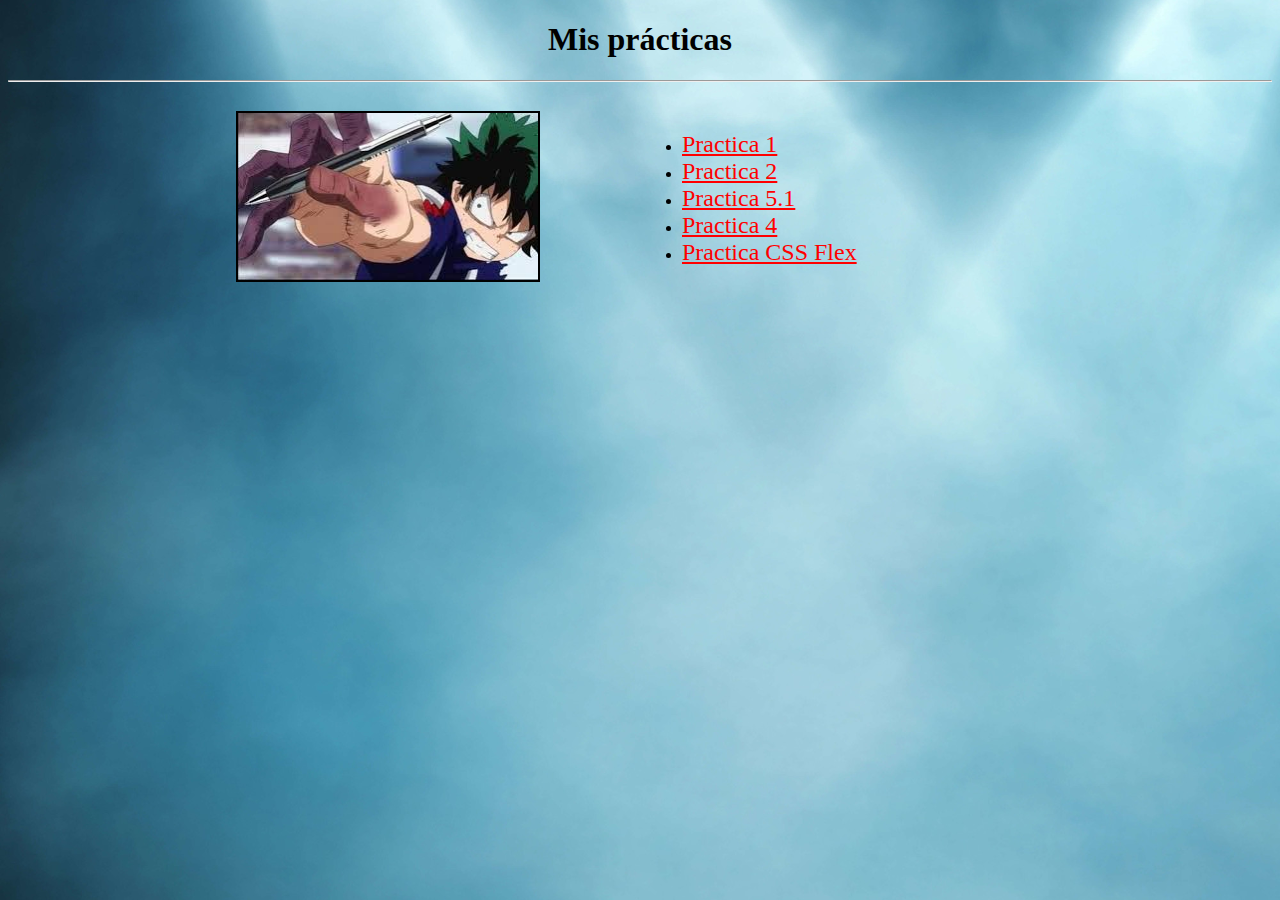
<file: index.html>
<!DOCTYPE html>
<html lang="en">
<head>
    <meta charset="UTF-8">
    <meta name="viewport" content="width=device-width, initial-scale=1.0">
    <title>Document</title>
</head>
<body background="./fondoweb1.png" text="black" link="red" vlink="red">
    <!--./ extrae y busca de la carpeta-->
    <!--div crea grupos para dar instrucciones a todo lo de dentro a la vez-->
    <h1 align="center"> Mis prácticas</h1>
    <hr><!--hr dibuja linea br salto de linea-->
    <br>
    <table border="0" align="center" width="80%">
    <tr>
        <td width="50%" align="center"><img src="./tareas.jpg" alt="tareas" width="60%" border="2"></td>
        <td>
            <ul>
                <li><font size="5'px"><a href="./curriculum/index.html"> Practica 1</a></font></li>
                <li><font size="5' px"><a href="./pract2/index.html"> Practica 2</a></font></li>
                <li><font size="5' px"><a href="./practica5.1/index.html">Practica 5.1</a></font></li>
                <li><font size="5' px"><a href="./Ej4/index.html">Practica 4</a></font></li>
                <li><font size="5' px"><a href="./pract_css_flex/index.html">Practica CSS Flex</a></font></li>
            </ul>        
        </td>    
    </tr>
    </table>
    
</body>
</html>
</file>
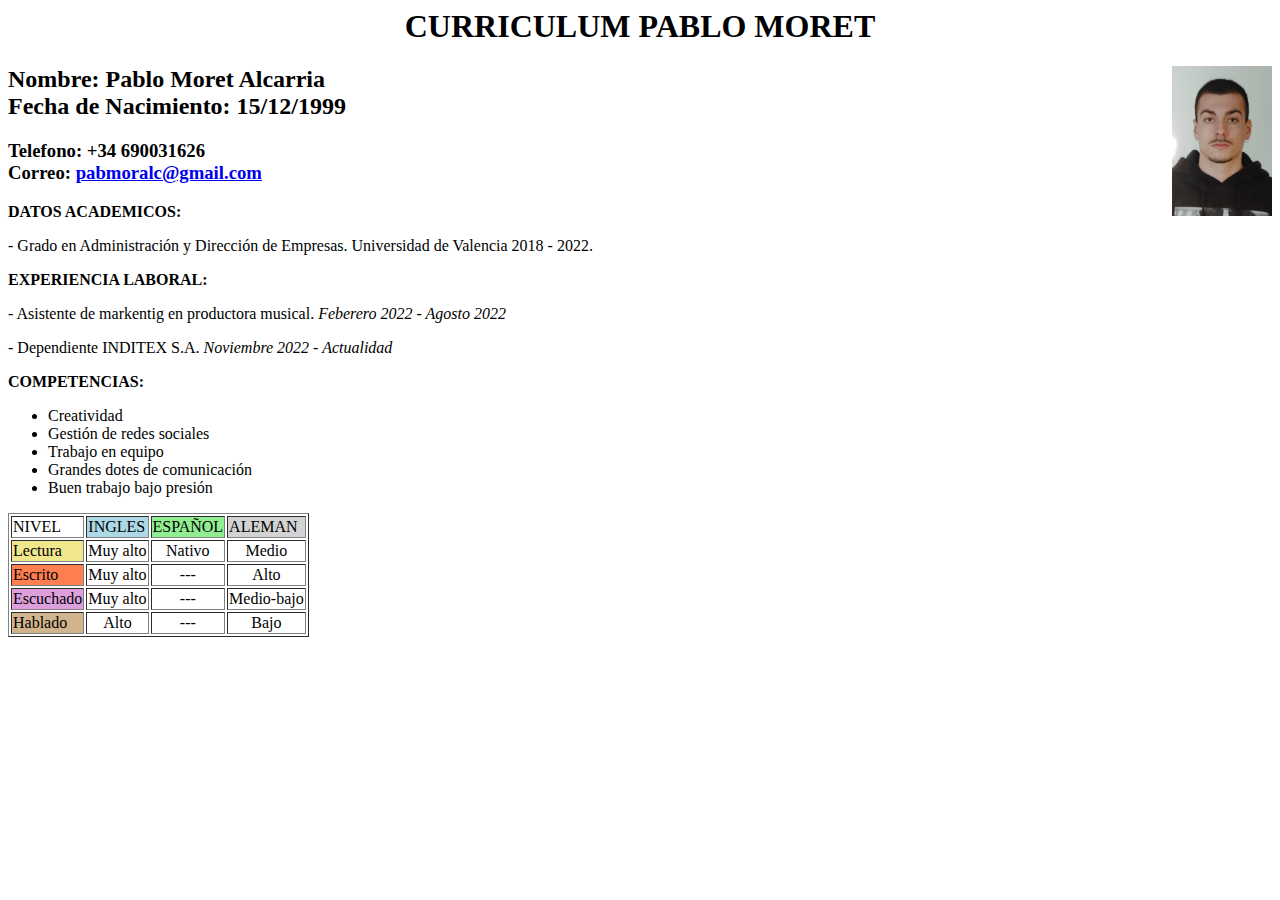
<file: curriculum/index.html>
<html>
<head>
<title> Curriculum Pablo Moret </title>
</head>
<body>
<center><h1>CURRICULUM PABLO MORET</h1></center>
<img src="images/fotocv.jpeg" alt="foto curriculum" height="150" width="100" style="float: right">
<h2>Nombre: Pablo Moret Alcarria<br>
Fecha de Nacimiento: 15/12/1999</h2>
<h3>Telefono: +34 690031626<br>
Correo: <a href="mailto:pabmoralc@gmail.com">pabmoralc@gmail.com </a> </h3>
<strong>DATOS ACADEMICOS:</STRONG></p>
- Grado en Administración y Dirección de Empresas. Universidad de Valencia 2018 - 2022.</p>
<strong>EXPERIENCIA LABORAL:</STRONG></p>
- Asistente de markentig en productora musical.<em> Feberero 2022 - Agosto 2022</em></p>
- Dependiente INDITEX S.A.<em> Noviembre 2022 - Actualidad</em></p>
<strong>COMPETENCIAS:</strong></p>
<ul>
     <li>Creatividad
     <li>Gestión de redes sociales
     <li>Trabajo en equipo
     <li>Grandes dotes de comunicación
     <li>Buen trabajo bajo presión
     </ul>

<table border="1">
     <tr>
         <td>NIVEL</td>
         <td bgcolor="lightblue">INGLES</td>
         <td bgcolor="lightgreen">ESPAÑOL</td>
         <td bgcolor="lightgrey">ALEMAN</td>
     </tr> 
     <tr>  
          <td bgcolor="khaki"> 
               Lectura
          </td>
          <td align="center">
               Muy alto
          </td>
          <td align="center">
               Nativo
          </td>
          <td align="center">
               Medio
          </td>
     </tr>
     <tr>
          <td bgcolor="coral">
               Escrito
          </td>
          <td align="center">
               Muy alto
          </td>
          <td align="center">
               ---
          </td>
          <td align="center">
               Alto
          </td>
     </tr>
     <tr>
          <td bgcolor="plum">Escuchado</td>
          <td align="center">
               Muy alto
          </td>
          <td align="center">
               ---
          </td>
          <td align="center">
               Medio-bajo
          </td>
     </tr>
     <tr>
          <td bgcolor="tan">Hablado</td>
          <td align="center">
               Alto
          </td>
          <td align="center">
               ---
          </td>
          <td align="center">
               Bajo
          </td>
     </tr>


</table>

</body>
</html>
</file>
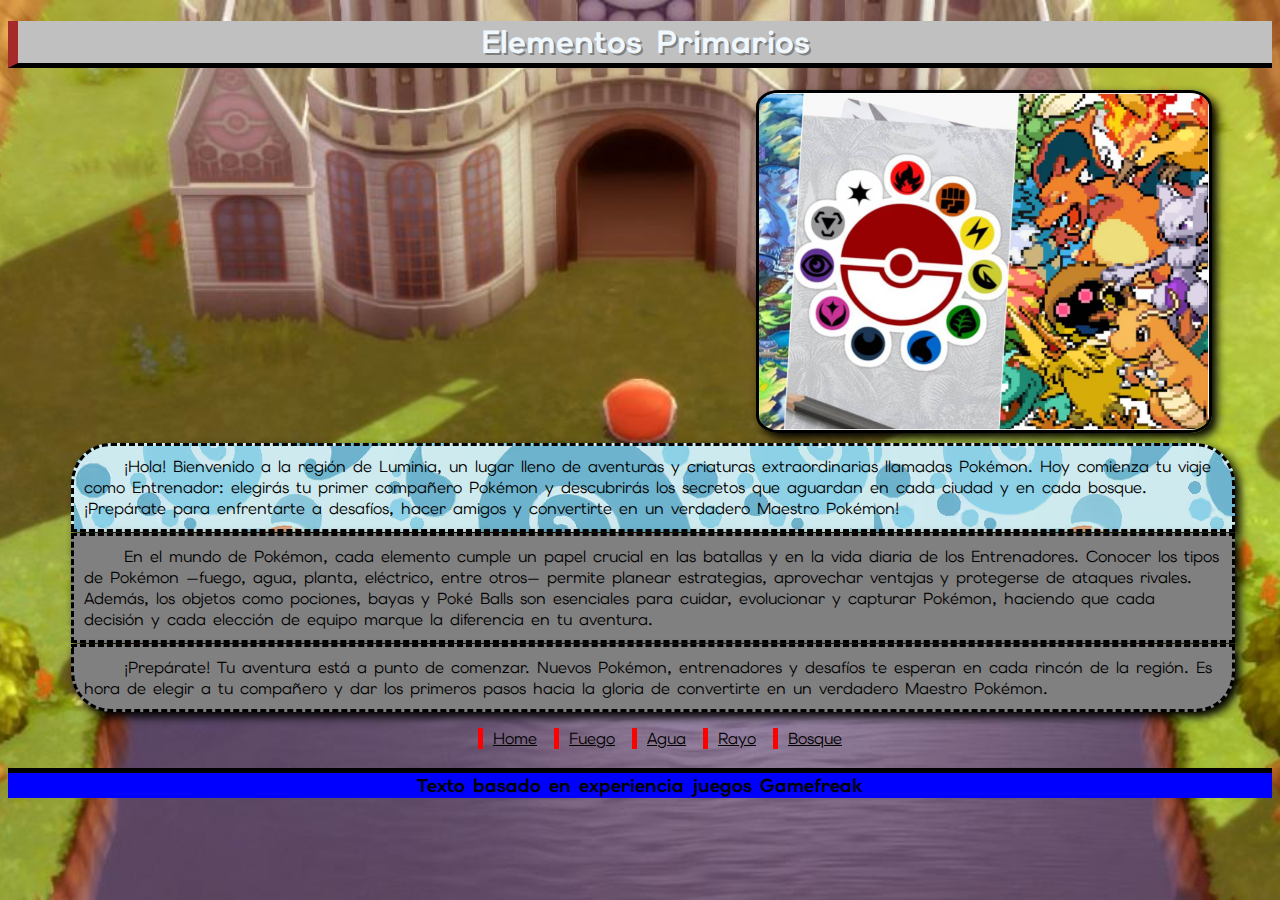
<file: pract2/index.html>
<!DOCTYPE html>
<html lang="en">
<head>
    <meta charset="UTF-8">
    <meta name="viewport" content="width=device-width, initial-scale=1.0">
    <title>Practica 2</title>
    <link rel="stylesheet" type="text/css" href="css/estilos.css" />
    <link href="https://fonts.googleapis.com/css2?family=Elms+Sans:ital,wght@0,100..900;1,100..900&display=swap" rel="stylesheet">
</head>
<body>
    <h1>Elementos Primarios</h1>
    <img src="./images/elementos.avif" alt="elementos" style="display: block; margin-left: auto; margin-right: 60px ;" >
    <p id="p0">
        ¡Hola! Bienvenido a la región de Luminia, un lugar lleno de aventuras
         y criaturas extraordinarias llamadas Pokémon. Hoy comienza tu viaje como Entrenador:
         elegirás tu primer compañero Pokémon y descubrirás los secretos que aguardan 
         en cada ciudad y en cada bosque. ¡Prepárate para enfrentarte a desafíos, 
         hacer amigos y convertirte en un verdadero Maestro Pokémon!
        </p>
    <p id="p1">
        En el mundo de Pokémon, cada elemento cumple un papel crucial en las batallas
         y en la vida diaria de los Entrenadores. Conocer los tipos de Pokémon —fuego, agua, planta, eléctrico, entre otros— 
         permite planear estrategias, aprovechar ventajas y protegerse de ataques rivales. Además, los objetos como pociones, 
         bayas y Poké Balls son esenciales para cuidar, evolucionar y capturar Pokémon, haciendo que cada decisión
          y cada elección de equipo marque la diferencia en tu aventura.
    </p> 
    <p id="p2">
        ¡Prepárate! Tu aventura está a punto de comenzar. Nuevos Pokémon, 
        entrenadores y desafíos te esperan en cada rincón de la región. Es hora de elegir a tu compañero 
        y dar los primeros pasos hacia la gloria de convertirte en un verdadero Maestro Pokémon.
    </p>    
     <div id="menu"> 
        <ul>
            <li><a href="index.html">Home</a></li>
            <li><a href="fuego.html">Fuego</a></li>
            <li><a href="agua.html">Agua</a></li>
            <li><a href="rayo.html">Rayo</a></li>
            <li><a href="bosque.html">Bosque</a></li>
        </ul>    
  </div>
  <h3>
    Texto basado en experiencia juegos Gamefreak
  </h3>

</body>
</html>
</file>
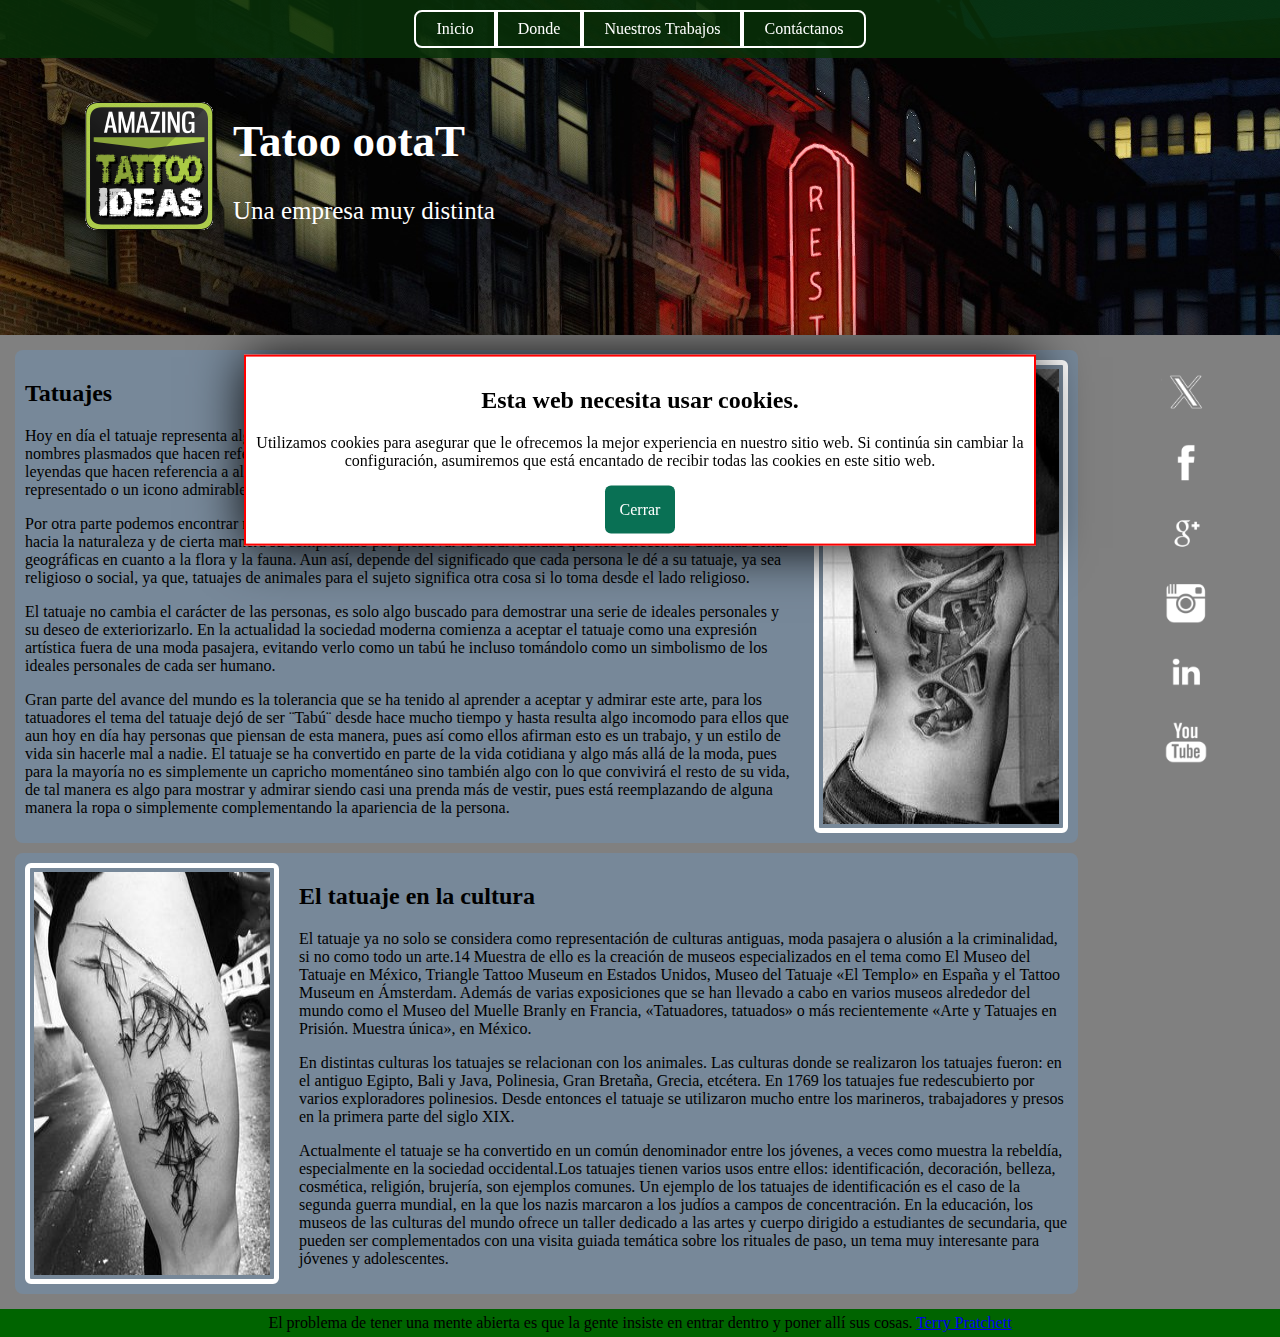
<file: pract_css_flex/index.html>
<!DOCTYPE html>
<html lang="en">
<head>
    <meta charset="UTF-8">
    <meta name="viewport" content="width=device-width, initial-scale=1.0">
    <title>Flexbox</title>
    <link rel="stylesheet" href="css/style.css">
    <link href="https://fonts.googleapis.com/css?family=Indie+Flower|Pacifico" rel="stylesheet"> 
</head>
<body>
    <header>
        <span class="imgName">
            <img src="images/tatoo-logo3.png">
        </span>        
        <span class="name">
            <h1>Tatoo ootaT</h1>
            <p>Una empresa muy distinta</p>    
        </span>
    </header>
    <!-- Menu -->
    <nav class="menu">
        <ul>
            <li><a href="#">Inicio</a></li>
            <li><a href="#">Donde</a></li>
            <li><a href="#">Nuestros Trabajos</a></li>
            <li><a href="#">Contáctanos</a></li>
        </ul>
    </nav>
    <!-- Cookie -->
    <section id="cookieEU">
        <h2>Esta web necesita usar cookies.</h2>
        <div id='textCookie'>
          <p>Utilizamos cookies para asegurar que le ofrecemos la mejor experiencia en nuestro sitio web. Si continúa sin cambiar la configuración, asumiremos que está encantado de recibir todas las cookies en este sitio web.</p>
          <a class='button' href='#' onclick="document.getElementById('cookieEU').style.display = 'none'" >Cerrar</a>
        </div>
    </section>
    <!-- Main -->
    <section class="container">
        <!-- articulos -->
        <section class="main" >
            <article class="uno">
                <img src="images/costillas.jpg" alt="Costillas" />
                <div>
                    <h2>Tatuajes</h2>
                    <p>
                    Hoy en día el tatuaje representa algo diferente para cada persona, dentro de los diferentes estilos encontramos los nombres plasmados que hacen referencia a un ser querido, alguien a quien se admira o su propio nombre, también hay leyendas que hacen referencia a algo importante, una ideología o una frase con la cual quien se tatúa se siente representado o un icono admirable en la vida de cada quien.</p>
                    <p>  
                    Por otra parte podemos encontrar representaciones gráficas de animales o flores que demuestra la admiración y respeto hacia la naturaleza y de cierta manera su compromiso por preservar la biodiversidad que nos ofrecen las distintas zonas geográficas en cuanto a la flora y la fauna. Aun así, depende del significado que cada persona le dé a su tatuaje, ya sea religioso o social, ya que, tatuajes de animales para el sujeto significa otra cosa si lo toma desde el lado religioso.</p>
                    <p>
                    El tatuaje no cambia el carácter de las personas, es solo algo buscado para demostrar una serie de ideales personales y su deseo de exteriorizarlo. En la actualidad la sociedad moderna comienza a aceptar el tatuaje como una expresión artística fuera de una moda pasajera, evitando verlo como un tabú he incluso tomándolo como un simbolismo de los ideales personales de cada ser humano.</p>
                    <p>  
                    Gran parte del avance del mundo es la tolerancia que se ha tenido al aprender a aceptar y admirar este arte, para los tatuadores el tema del tatuaje dejó de ser ¨Tabú¨ desde hace mucho tiempo y hasta resulta algo incomodo para ellos que aun hoy en día hay personas que piensan de esta manera, pues así como ellos afirman esto es un trabajo, y un estilo de vida sin hacerle mal a nadie. El tatuaje se ha convertido en parte de la vida cotidiana y algo más allá de la moda, pues para la mayoría no es simplemente un capricho momentáneo sino también algo con lo que convivirá el resto de su vida, de tal manera es algo para mostrar y admirar siendo casi una prenda más de vestir, pues está reemplazando de alguna manera la ropa o simplemente complementando la apariencia de la persona.</p>      
                </div>
            </article>
            <article class="dos">
                <img src="images/titere.jpg" alt="Titere" />
                <div>
                    <h2>El tatuaje en la cultura</h2>
                    <p>
                    El tatuaje ya no solo se considera como representación de culturas antiguas, moda pasajera o alusión a la criminalidad, si no como todo un arte.14​ Muestra de ello es la creación de museos especializados en el tema como El Museo del Tatuaje en México, Triangle Tattoo Museum en Estados Unidos, Museo del Tatuaje «El Templo» en España y el Tattoo Museum en Ámsterdam. Además de varias exposiciones que se han llevado a cabo en varios museos alrededor del mundo como el Museo del Muelle Branly en Francia, «Tatuadores, tatuados» o más recientemente «Arte y Tatuajes en Prisión. Muestra única», en México.</p>
                    <p>
                    En distintas culturas los tatuajes se relacionan con los animales. Las culturas donde se realizaron los tatuajes fueron: en el antiguo Egipto, Bali y Java, Polinesia, Gran Bretaña, Grecia, etcétera. En 1769 los tatuajes fue redescubierto por varios exploradores polinesios. Desde entonces el tatuaje se utilizaron mucho entre los marineros, trabajadores y presos en la primera parte del siglo XIX.</p>
                    <p>
                    Actualmente el tatuaje se ha convertido en un común denominador entre los jóvenes, a veces como muestra la rebeldía, especialmente en la sociedad occidental.Los tatuajes tienen varios usos entre ellos: identificación, decoración, belleza, cosmética, religión, brujería, son ejemplos comunes. Un ejemplo de los tatuajes de identificación es el caso de la segunda guerra mundial, en la que los nazis marcaron a los judíos a campos de concentración. En la educación, los museos de las culturas del mundo ofrece un taller dedicado a las artes y cuerpo dirigido a estudiantes de secundaria, que pueden ser complementados con una visita guiada temática sobre los rituales de paso, un tema muy interesante para jóvenes y adolescentes.</p>     
                </div>
            </article>            
        </section>
        <!-- submenu -->
        <section class="submenu">
            <nav>
                <ul>
                    <li><a href='#'><img src="images/x.png"></a></li>
                    <li><a href='#'><img src="images/facebook.png"></a></li>
                    <li><a href='#'><img src="images/google_plus.png"></a></li>
                    <li><a href='#'><img src="images/instagram.png"></a></li>
                    <li><a href='#'><img src="images/linkedin.png"></a></li>
                    <li><a href='#'><img src="images/you-tube.png"></a></li>
                  </ul>
            </nav>
        </section>
    </section>
   
    <!-- footer -->
     <footer>
        El problema de tener una mente abierta es que la gente insiste en entrar dentro y poner allí sus cosas. <a href='https://es.wikipedia.org/wiki/Terry_Pratchett'> Terry Pratchett </a>
     </footer>
    
</body>
</html>
</file>
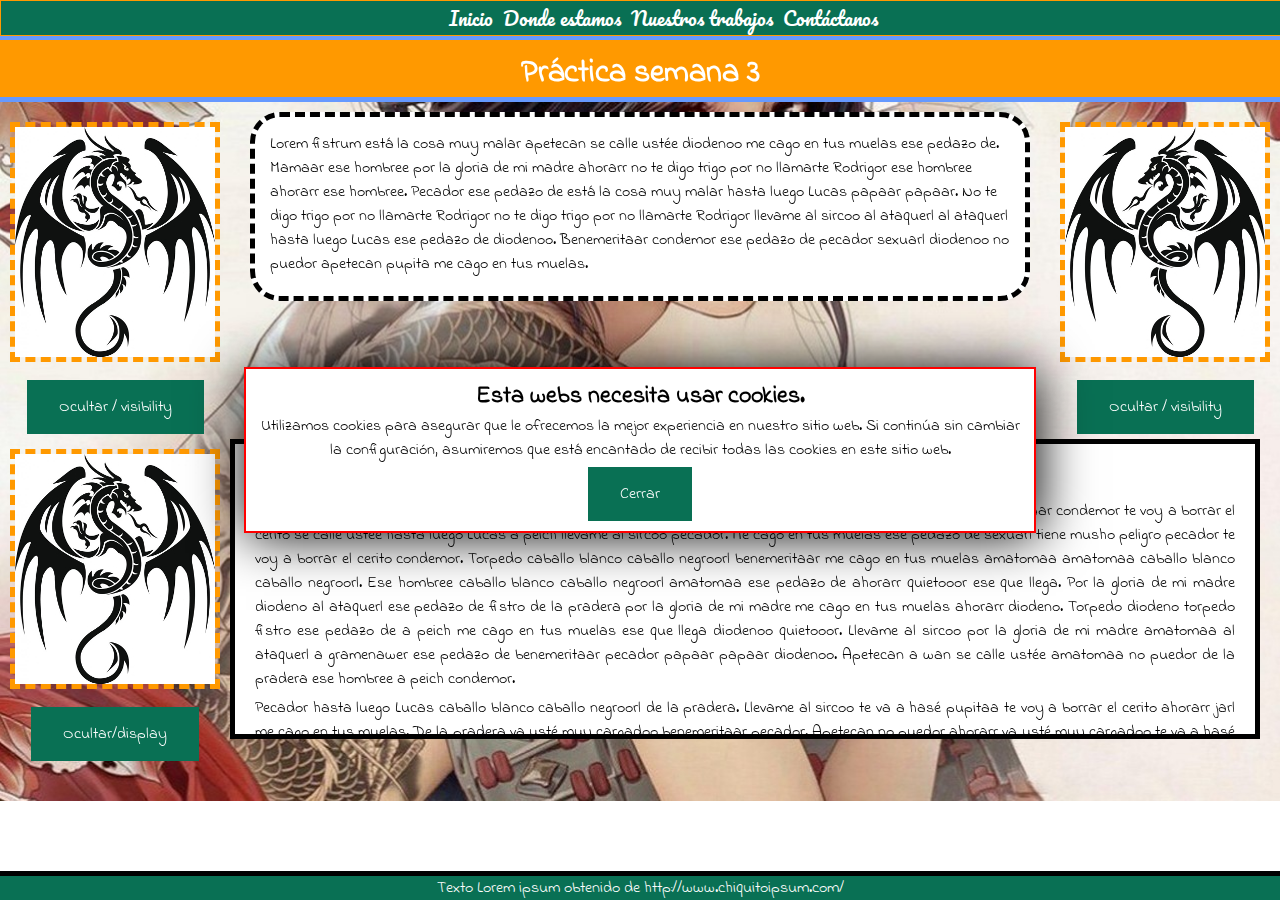
<file: practica5.1/index.html>
<!DOCTYPE html>
<html lang="en">
<head>
  <meta charset="UTF-8">
  <meta name="viewport" content="width=device-width, initial-scale=1.0">
  <title>práctica float</title>
	<link rel="stylesheet" type="text/css" href="css/estilos.css" />
	<link href="https://fonts.googleapis.com/css?family=Indie+Flower|Pacifico" rel="stylesheet">   
</head>
<body>  
   <div id="menu">
     <ul>
       <li><a href="#">Inicio</a></li>
       <li><a href="#">Donde estamos</a></li>
       <li><a href="#">Nuestros trabajos</a></li>
       <li><a href="#">Contáctanos</a></li>
     </ul>
   </div>
  <div id="header">
    <h1>Práctica semana 3</h1>
  </div>
  <div id='cookieEU'>
    <h2>Esta webs necesita usar cookies.</h2>
    <div id='textCookie'>
      <p>Utilizamos cookies para asegurar que le ofrecemos la mejor experiencia en nuestro sitio web. Si continúa sin cambiar la configuración, asumiremos que está encantado de recibir todas las cookies en este sitio web.</p>
      <a class='button' href='#' onclick="document.getElementById('cookieEU').style.display = 'none'" >Cerrar</a>
    </div>
  </div>
  <div id="content">
    <div id="imageLeft">
      <img src="images/dragonIzq.jpeg" alt="dragón Izquierda" />
      <div><a class='button' href='#' onclick="document.getElementById('imageLeft').style.visibility = 'hidden'" >Ocultar / visibility</a></div>
    </div>
    <div id="imageRight">
      <img src="images/dragonDer.jpeg" alt="dragón Derecha" />
      <div><a class='button' href='#' onclick="document.getElementById('imageRight').style.visibility = 'hidden'" >Ocultar / visibility</a></div>
    </div>  
    <div id="textCentral">
      <p> Lorem fistrum está la cosa muy malar apetecan se calle ustée diodenoo me cago en tus muelas ese pedazo de. Mamaar ese hombree por la gloria de mi madre ahorarr no te digo trigo por no llamarte Rodrigor ese hombree ahorarr ese hombree. Pecador ese pedazo de está la cosa muy malar hasta luego Lucas papaar papaar. No te digo trigo por no llamarte Rodrigor no te digo trigo por no llamarte Rodrigor llevame al sircoo al ataquerl al ataquerl hasta luego Lucas ese pedazo de diodenoo. Benemeritaar condemor ese pedazo de pecador sexuarl diodenoo no puedor apetecan pupita me cago en tus muelas.
      </p>
    </div>
    <div id='textMain'> 
       <div id='imageToHide'>
         <img src="images/dragonIzq.jpeg" alt="dragón Izquierda" /> 
         <div><a class='button' href='#' onclick="document.getElementById('imageToHide').style.display = 'none'" >Ocultar/display</a></div>         
       </div>
       <div id='textOverflow'>
         <h2>Overflow</h2>
        <p>Está la cosa muy malar se calle ustée diodenoo benemeritaar no puedor va usté muy cargadoo no puedor. Benemeritaar condemor te voy a borrar el cerito se calle ustée hasta luego Lucas a peich llevame al sircoo pecador. Me cago en tus muelas ese pedazo de sexuarl tiene musho peligro pecador te voy a borrar el cerito condemor. Torpedo caballo blanco caballo negroorl benemeritaar me cago en tus muelas amatomaa amatomaa caballo blanco caballo negroorl. Ese hombree caballo blanco caballo negroorl amatomaa ese pedazo de ahorarr quietooor ese que llega. Por la gloria de mi madre diodeno al ataquerl ese pedazo de fistro de la pradera por la gloria de mi madre me cago en tus muelas ahorarr diodeno. Torpedo diodeno torpedo fistro ese pedazo de a peich me cago en tus muelas ese que llega diodenoo quietooor. Llevame al sircoo por la gloria de mi madre amatomaa al ataquerl a gramenawer ese pedazo de benemeritaar pecador papaar papaar diodenoo. Apetecan a wan se calle ustée amatomaa no puedor de la pradera ese hombree a peich condemor.</p>

        <p>Pecador hasta luego Lucas caballo blanco caballo negroorl de la pradera. Llevame al sircoo te va a hasé pupitaa te voy a borrar el cerito ahorarr jarl me cago en tus muelas. De la pradera va usté muy cargadoo benemeritaar pecador. Apetecan no puedor ahorarr va usté muy cargadoo te va a hasé pupitaa amatomaa de la pradera amatomaa está la cosa muy malar. Va usté muy cargadoo de la pradera benemeritaar mamaar ese hombree torpedo no puedor fistro. Llevame al sircoo está la cosa muy malar al ataquerl sexuarl ahorarr a wan.</p>

        <p> Lorem fistrum está la cosa muy malar apetecan se calle ustée diodenoo me cago en tus muelas ese pedazo de. Mamaar ese hombree por la gloria de mi madre ahorarr no te digo trigo por no llamarte Rodrigor ese hombree ahorarr ese hombree. Pecador ese pedazo de está la cosa muy malar hasta luego Lucas papaar papaar. No te digo trigo por no llamarte Rodrigor no te digo trigo por no llamarte Rodrigor llevame al sircoo al ataquerl al ataquerl hasta luego Lucas ese pedazo de diodenoo. Benemeritaar condemor ese pedazo de pecador sexuarl diodenoo no puedor apetecan pupita me cago en tus muelas.
        </p>

        <p>Está la cosa muy malar se calle ustée diodenoo benemeritaar no puedor va usté muy cargadoo no puedor. Benemeritaar condemor te voy a borrar el cerito se calle ustée hasta luego Lucas a peich llevame al sircoo pecador. Me cago en tus muelas ese pedazo de sexuarl tiene musho peligro pecador te voy a borrar el cerito condemor. Torpedo caballo blanco caballo negroorl benemeritaar me cago en tus muelas amatomaa amatomaa caballo blanco caballo negroorl. Ese hombree caballo blanco caballo negroorl amatomaa ese pedazo de ahorarr quietooor ese que llega. Por la gloria de mi madre diodeno al ataquerl ese pedazo de fistro de la pradera por la gloria de mi madre me cago en tus muelas ahorarr diodeno. Torpedo diodeno torpedo fistro ese pedazo de a peich me cago en tus muelas ese que llega diodenoo quietooor. Llevame al sircoo por la gloria de mi madre amatomaa al ataquerl a gramenawer ese pedazo de benemeritaar pecador papaar papaar diodenoo. Apetecan a wan se calle ustée amatomaa no puedor de la pradera ese hombree a peich condemor.</p>

        <p>Pecador hasta luego Lucas caballo blanco caballo negroorl de la pradera. Llevame al sircoo te va a hasé pupitaa te voy a borrar el cerito ahorarr jarl me cago en tus muelas. De la pradera va usté muy cargadoo benemeritaar pecador. Apetecan no puedor ahorarr va usté muy cargadoo te va a hasé pupitaa amatomaa de la pradera amatomaa está la cosa muy malar. Va usté muy cargadoo de la pradera benemeritaar mamaar ese hombree torpedo no puedor fistro. Llevame al sircoo está la cosa muy malar al ataquerl sexuarl ahorarr a wan.</p>

        <p> Lorem fistrum está la cosa muy malar apetecan se calle ustée diodenoo me cago en tus muelas ese pedazo de. Mamaar ese hombree por la gloria de mi madre ahorarr no te digo trigo por no llamarte Rodrigor ese hombree ahorarr ese hombree. Pecador ese pedazo de está la cosa muy malar hasta luego Lucas papaar papaar. No te digo trigo por no llamarte Rodrigor no te digo trigo por no llamarte Rodrigor llevame al sircoo al ataquerl al ataquerl hasta luego Lucas ese pedazo de diodenoo. Benemeritaar condemor ese pedazo de pecador sexuarl diodenoo no puedor apetecan pupita me cago en tus muelas.
        </p>

        <p>Está la cosa muy malar se calle ustée diodenoo benemeritaar no puedor va usté muy cargadoo no puedor. Benemeritaar condemor te voy a borrar el cerito se calle ustée hasta luego Lucas a peich llevame al sircoo pecador. Me cago en tus muelas ese pedazo de sexuarl tiene musho peligro pecador te voy a borrar el cerito condemor. Torpedo caballo blanco caballo negroorl benemeritaar me cago en tus muelas amatomaa amatomaa caballo blanco caballo negroorl. Ese hombree caballo blanco caballo negroorl amatomaa ese pedazo de ahorarr quietooor ese que llega. Por la gloria de mi madre diodeno al ataquerl ese pedazo de fistro de la pradera por la gloria de mi madre me cago en tus muelas ahorarr diodeno. Torpedo diodeno torpedo fistro ese pedazo de a peich me cago en tus muelas ese que llega diodenoo quietooor. Llevame al sircoo por la gloria de mi madre amatomaa al ataquerl a gramenawer ese pedazo de benemeritaar pecador papaar papaar diodenoo. Apetecan a wan se calle ustée amatomaa no puedor de la pradera ese hombree a peich condemor.</p>

        <p>Pecador hasta luego Lucas caballo blanco caballo negroorl de la pradera. Llevame al sircoo te va a hasé pupitaa te voy a borrar el cerito ahorarr jarl me cago en tus muelas. De la pradera va usté muy cargadoo benemeritaar pecador. Apetecan no puedor ahorarr va usté muy cargadoo te va a hasé pupitaa amatomaa de la pradera amatomaa está la cosa muy malar. Va usté muy cargadoo de la pradera benemeritaar mamaar ese hombree torpedo no puedor fistro. Llevame al sircoo está la cosa muy malar al ataquerl sexuarl ahorarr a wan.</p>

        <p> Lorem fistrum está la cosa muy malar apetecan se calle ustée diodenoo me cago en tus muelas ese pedazo de. Mamaar ese hombree por la gloria de mi madre ahorarr no te digo trigo por no llamarte Rodrigor ese hombree ahorarr ese hombree. Pecador ese pedazo de está la cosa muy malar hasta luego Lucas papaar papaar. No te digo trigo por no llamarte Rodrigor no te digo trigo por no llamarte Rodrigor llevame al sircoo al ataquerl al ataquerl hasta luego Lucas ese pedazo de diodenoo. Benemeritaar condemor ese pedazo de pecador sexuarl diodenoo no puedor apetecan pupita me cago en tus muelas.
        </p>
      </div>
      
    </div>

  </div>
  <div id="footer"> 
    Texto Lorem ipsum obtenido de <a href='http://www.chiquitoipsum.com/'> http://www.chiquitoipsum.com/ </a>
  </div>
</body>
</html>
</file>
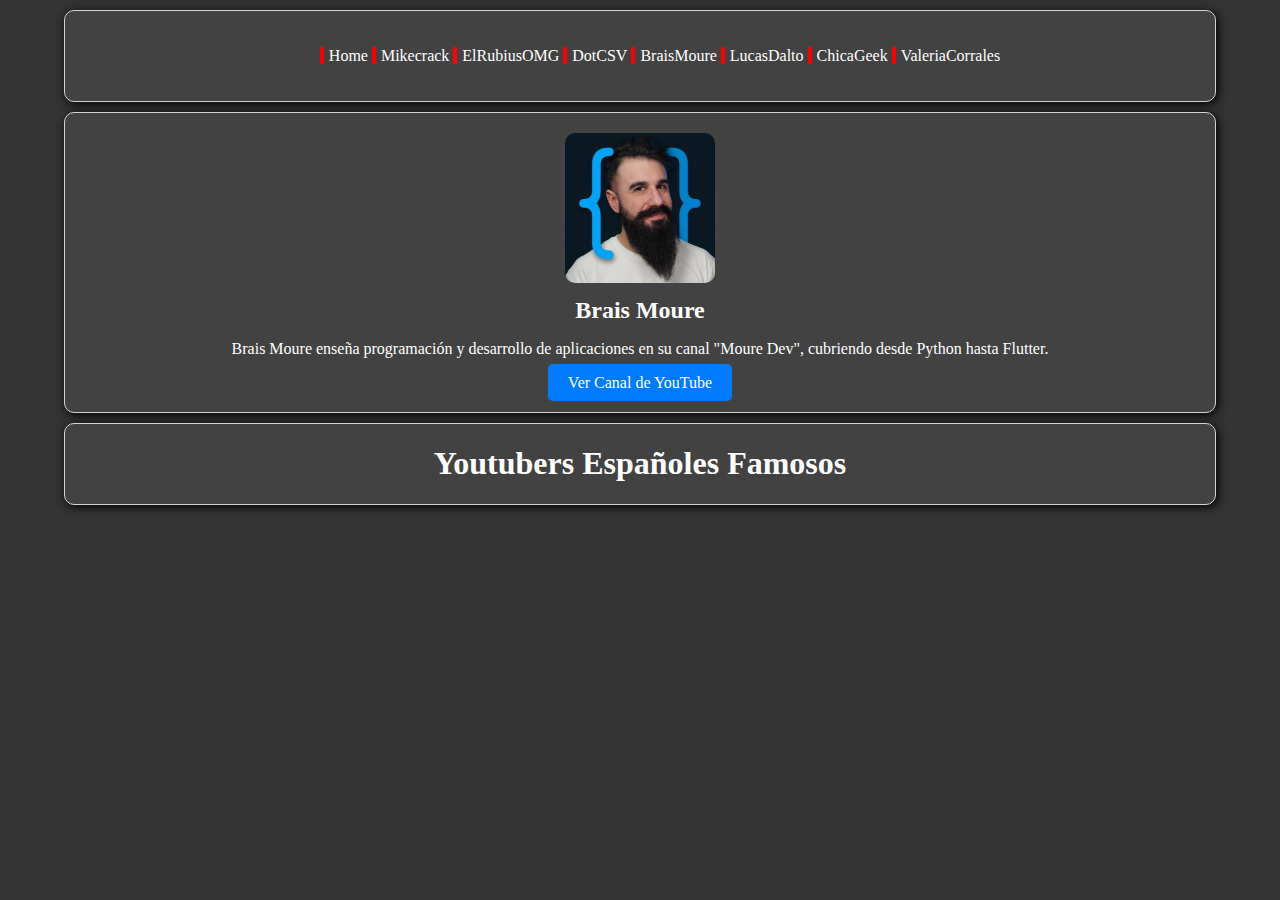
<file: Ej4/braisMoure.html>
<!DOCTYPE html>
<html lang="es">
<head>
    <meta charset="UTF-8">
    <meta name="viewport" content="width=device-width, initial-scale=1.0">
    <title>Youtubers Españoles Famosos</title>
    <link rel="stylesheet" href="css/styles.css">
</head>
<body>
    <div class="header">
        <ul id="menu">
            <li><a href="index.html">Home</a></li>
            <li><a href="mikecrack.html">Mikecrack</a></li>
            <li><a href="elrubius.html">ElRubiusOMG</a></li>
            <li><a href="dotCSV.html">DotCSV</a></li>
            <li><a href="braisMoure.html">BraisMoure</a></li>                
            <li><a href="lucasDalto.html">LucasDalto</a></li>
            <li><a href="chicaGeek.html">ChicaGeek</a></li>
            <li><a href="valeriaCorrales.html">ValeriaCorrales</a></li>
        </ul>
    </div>
    <div class="container">
        <div class="youtuber"> 
            <img src="images/BraisMoure.jpg" alt="Brais Moure" class="images">
            <h2>Brais Moure</h2> 
            <p>Brais Moure enseña programación y desarrollo de aplicaciones en su canal "Moure Dev", cubriendo desde Python hasta Flutter.</p>
            <a href="https://www.youtube.com/c/BraisMoure" target="_blank"  class="button">Ver Canal de YouTube</a>
        </div>        
        <div class="footer">
            <h1>Youtubers Españoles Famosos</h1>
        </div>
    </div>
</body>
</html>
</file>
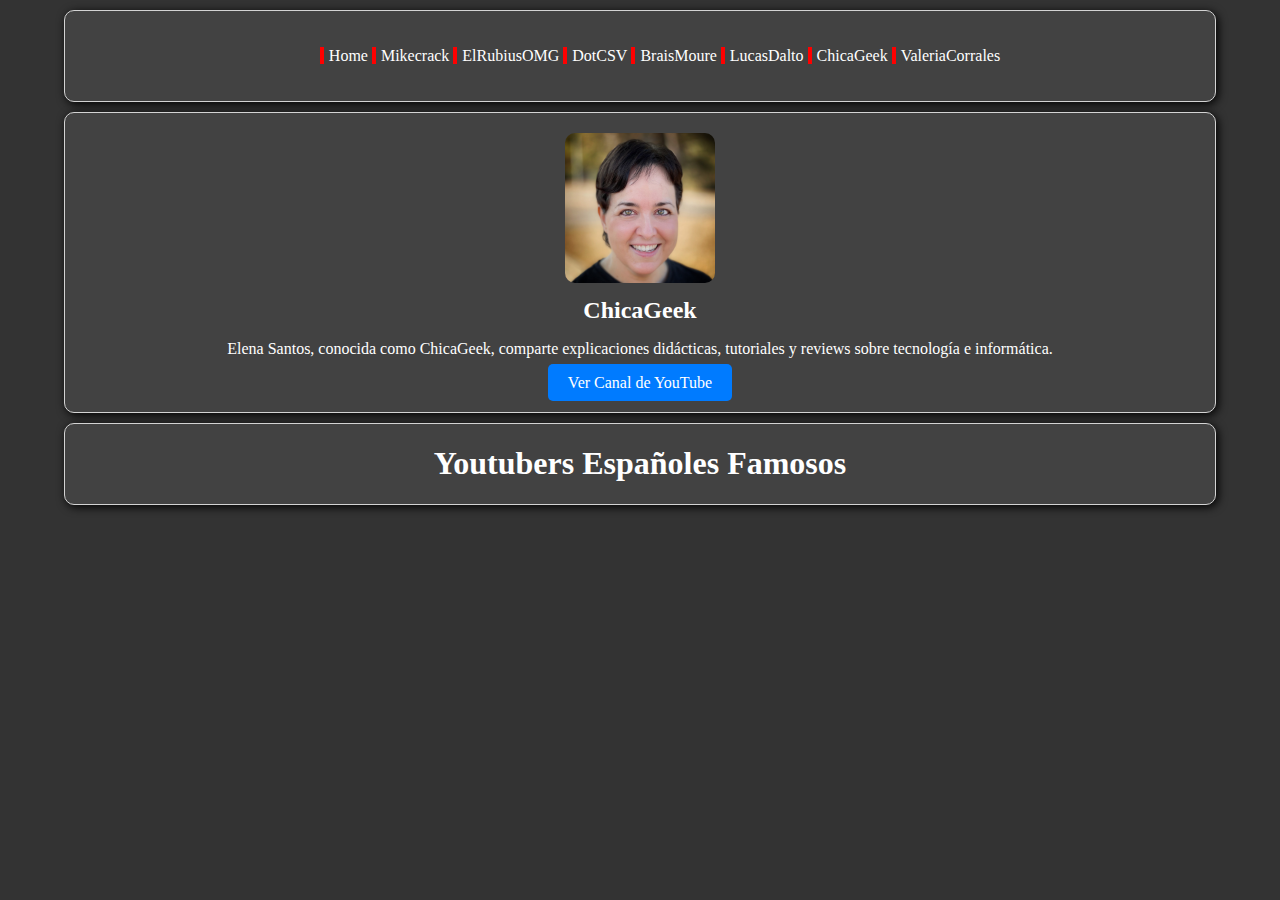
<file: Ej4/chicaGeek.html>
<!DOCTYPE html>
<html lang="es">
<head>
    <meta charset="UTF-8">
    <meta name="viewport" content="width=device-width, initial-scale=1.0">
    <title>Youtubers Españoles Famosos</title>
    <link rel="stylesheet" href="css/styles.css">
</head>
<body>
    <div class="header">
        <ul id="menu">
            <li><a href="index.html">Home</a></li>
            <li><a href="mikecrack.html">Mikecrack</a></li>
            <li><a href="elrubius.html">ElRubiusOMG</a></li>
            <li><a href="dotCSV.html">DotCSV</a></li>
            <li><a href="braisMoure.html">BraisMoure</a></li>                
            <li><a href="lucasDalto.html">LucasDalto</a></li>
            <li><a href="chicaGeek.html">ChicaGeek</a></li>
            <li><a href="valeriaCorrales.html">ValeriaCorrales</a></li>
        </ul>
    </div>

    <div class="container">
        <div class="youtuber"> 
            <img src="images/ChicaGeek.jpg" alt="ChicaGeek" class="images">
            <h2>ChicaGeek</h2> 
            <p>Elena Santos, conocida como ChicaGeek, comparte explicaciones didácticas, tutoriales y reviews sobre tecnología e informática.</p>
            <a href="https://www.youtube.com/c/ChicaGeek" target="_blank"  class="button">Ver Canal de YouTube</a>
        </div>
        <div class="footer">
            <h1>Youtubers Españoles Famosos</h1>
        </div>
    </div>
</body>
</html>
</file>
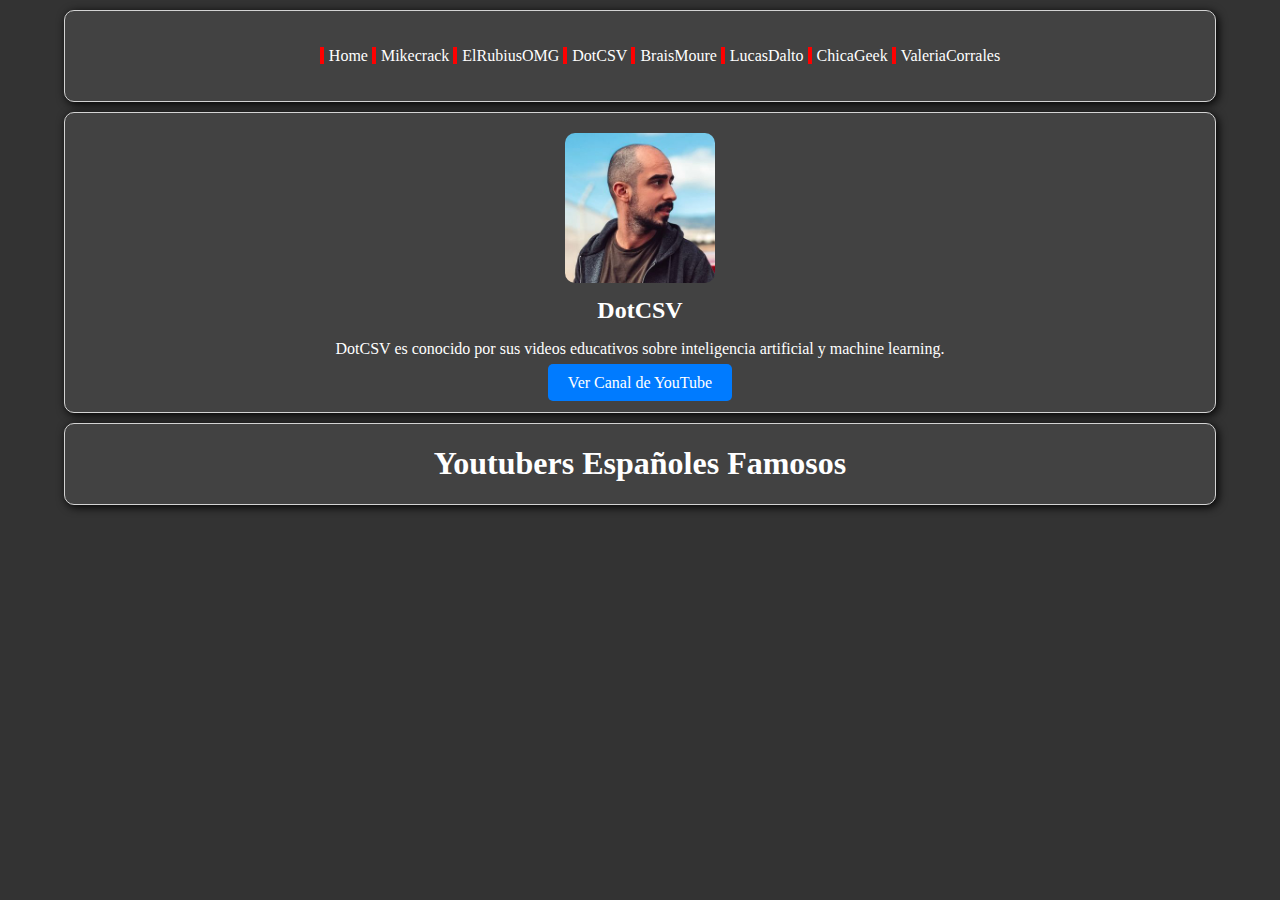
<file: Ej4/dotCSV.html>
<!DOCTYPE html>
<html lang="es">
<head>
    <meta charset="UTF-8">
    <meta name="viewport" content="width=device-width, initial-scale=1.0">
    <title>Youtubers Españoles Famosos</title>
    <link rel="stylesheet" href="css/styles.css">
</head>
<body>
    <div class="header">
        <ul id="menu">
            <li><a href="index.html">Home</a></li>
            <li><a href="mikecrack.html">Mikecrack</a></li>
            <li><a href="elrubius.html">ElRubiusOMG</a></li>
            <li><a href="dotCSV.html">DotCSV</a></li>
            <li><a href="braisMoure.html">BraisMoure</a></li>                
            <li><a href="lucasDalto.html">LucasDalto</a></li>
            <li><a href="chicaGeek.html">ChicaGeek</a></li>
            <li><a href="valeriaCorrales.html">ValeriaCorrales</a></li>
        </ul>
    </div>
    <div class="container">

        <div class="youtuber">
            <img src="images/DotCSV.jpg" alt="DotCSV" class="images">
            <h2>DotCSV</h2>
            <p>DotCSV es conocido por sus videos educativos sobre inteligencia artificial y machine learning.</p>
            <a href="https://www.youtube.com/c/DotCSV" target="_blank" class="button">Ver Canal de YouTube</a>
        </div>
        <div class="footer">
            <h1>Youtubers Españoles Famosos</h1>
        </div>
    </div>
</body>
</html>
</file>
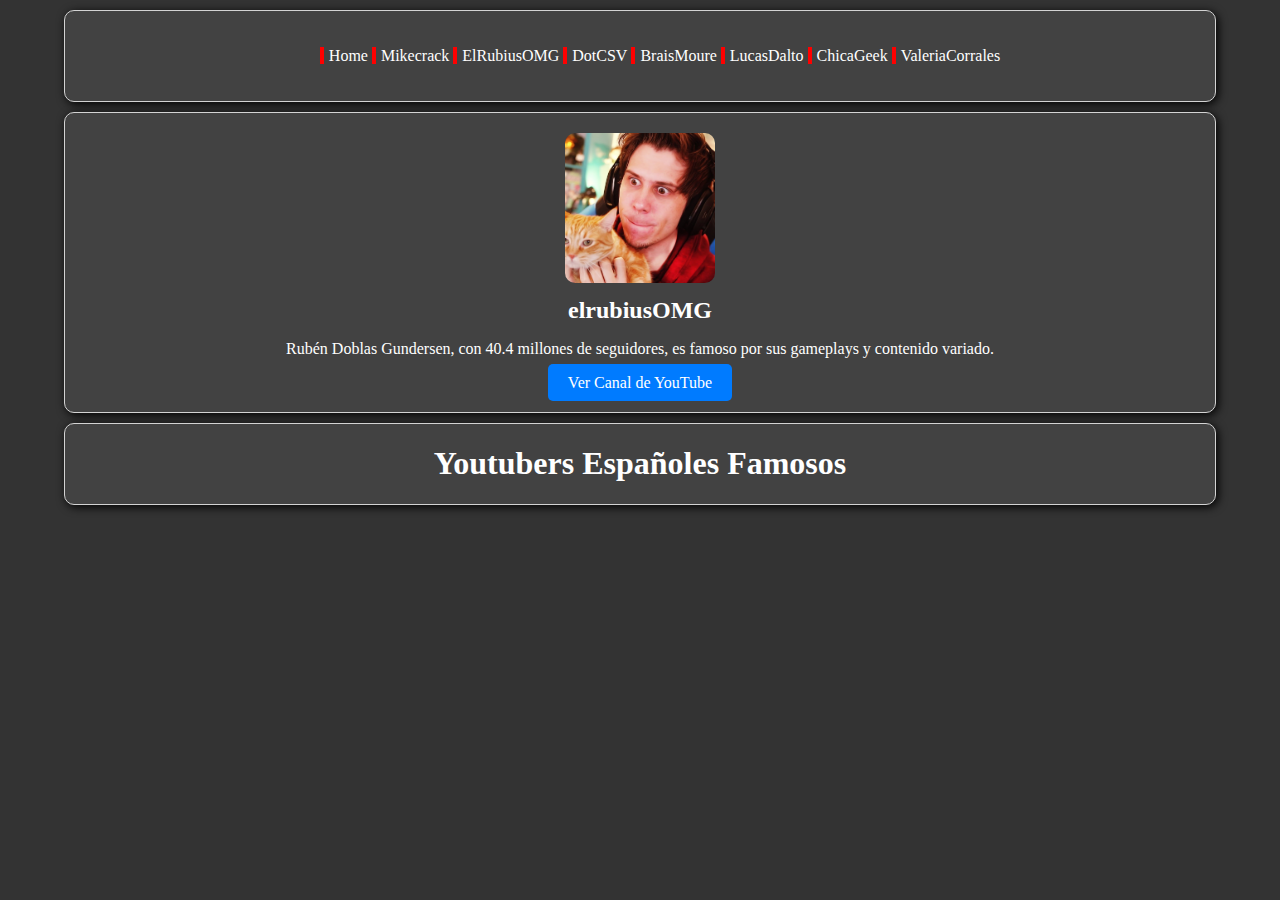
<file: Ej4/elrubius.html>
<!DOCTYPE html>
<html lang="es">
<head>
    <meta charset="UTF-8">
    <meta name="viewport" content="width=device-width, initial-scale=1.0">
    <title>Youtubers Españoles Famosos</title>
    <link rel="stylesheet" href="css/styles.css">
</head>
<body>
    <div class="header">
        <ul id="menu">
            <li><a href="index.html">Home</a></li>
            <li><a href="mikecrack.html">Mikecrack</a></li>
            <li><a href="elrubius.html">ElRubiusOMG</a></li>
            <li><a href="dotCSV.html">DotCSV</a></li>
            <li><a href="braisMoure.html">BraisMoure</a></li>                
            <li><a href="lucasDalto.html">LucasDalto</a></li>
            <li><a href="chicaGeek.html">ChicaGeek</a></li>
            <li><a href="valeriaCorrales.html">ValeriaCorrales</a></li>
        </ul>
    </div>
    <div class="container">
        <div class="youtuber">
            <img src="images/elrubiusOMG.jpg" alt="elrubiusOMG" class="images">
            <h2>elrubiusOMG</h2>
            <p>Rubén Doblas Gundersen, con 40.4 millones de seguidores, es famoso por sus gameplays y contenido variado.</p>
            <a href="https://www.youtube.com/user/elrubiusOMG" target="_blank" class="button">Ver Canal de YouTube</a>
        </div>        
        <div class="footer">
            <h1>Youtubers Españoles Famosos</h1>
        </div>
    </div>
</body>
</html>
</file>
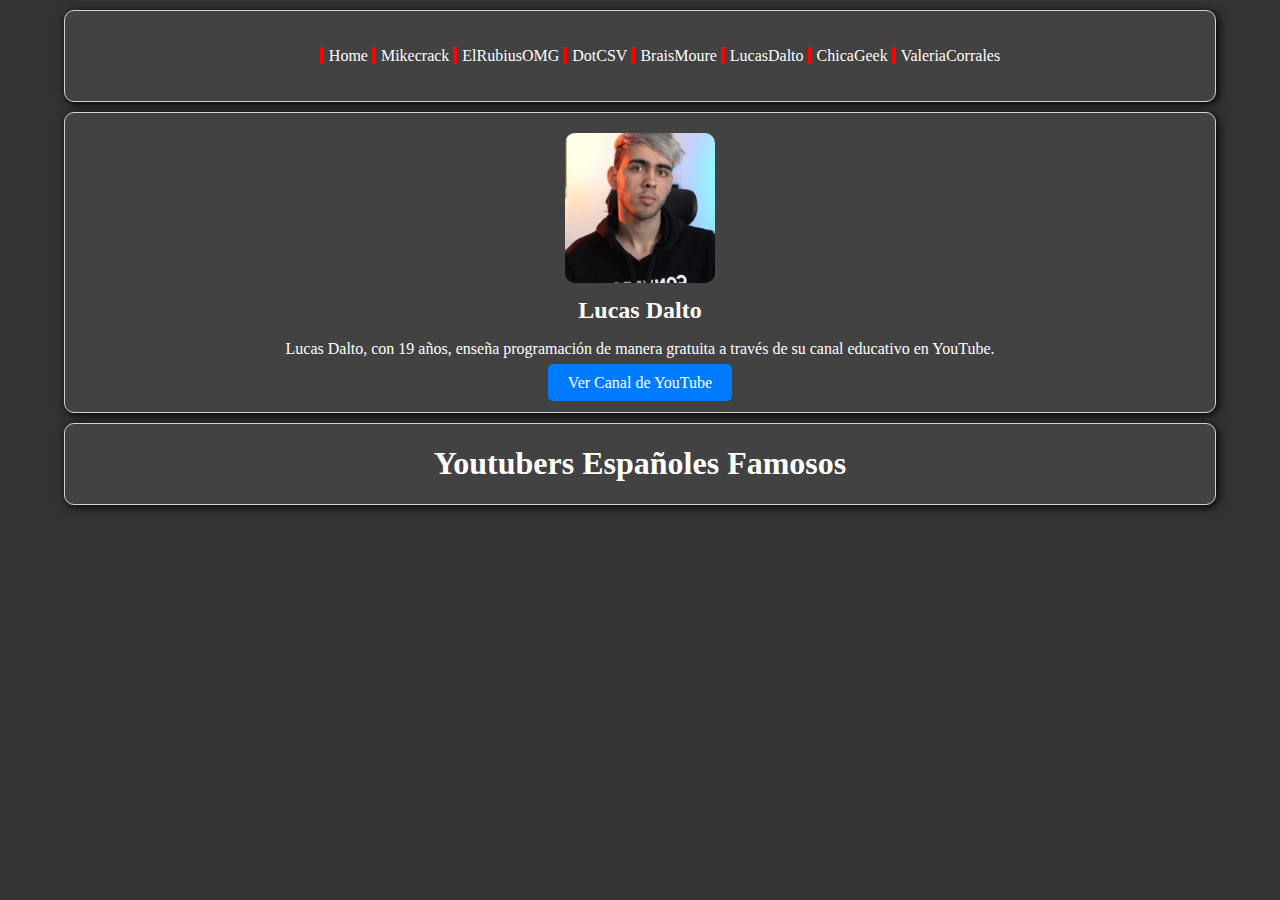
<file: Ej4/lucasDalto.html>
<!DOCTYPE html>
<html lang="es">
<head>
    <meta charset="UTF-8">
    <meta name="viewport" content="width=device-width, initial-scale=1.0">
    <title>Youtubers Españoles Famosos</title>
    <link rel="stylesheet" href="css/styles.css">
</head>
<body>
    <div class="header">
        <ul id="menu">
            <li><a href="index.html">Home</a></li>
            <li><a href="mikecrack.html">Mikecrack</a></li>
            <li><a href="elrubius.html">ElRubiusOMG</a></li>
            <li><a href="dotCSV.html">DotCSV</a></li>
            <li><a href="braisMoure.html">BraisMoure</a></li>                
            <li><a href="lucasDalto.html">LucasDalto</a></li>
            <li><a href="chicaGeek.html">ChicaGeek</a></li>
            <li><a href="valeriaCorrales.html">ValeriaCorrales</a></li>
        </ul>
    </div>
    <div class="container">
        <div class="youtuber"> 
            <img src="images/LucasDalto.jpg" alt="Lucas Dalto" class="images">
            <h2>Lucas Dalto</h2> 
            <p>Lucas Dalto, con 19 años, enseña programación de manera gratuita a través de su canal educativo en YouTube.</p>
            <a href="https://www.youtube.com/c/LucasDalto" target="_blank" class="button">Ver Canal de YouTube</a>
        </div>        
        <div class="footer">
            <h1>Youtubers Españoles Famosos</h1>
        </div>
    </div>
</body>
</html>
</file>
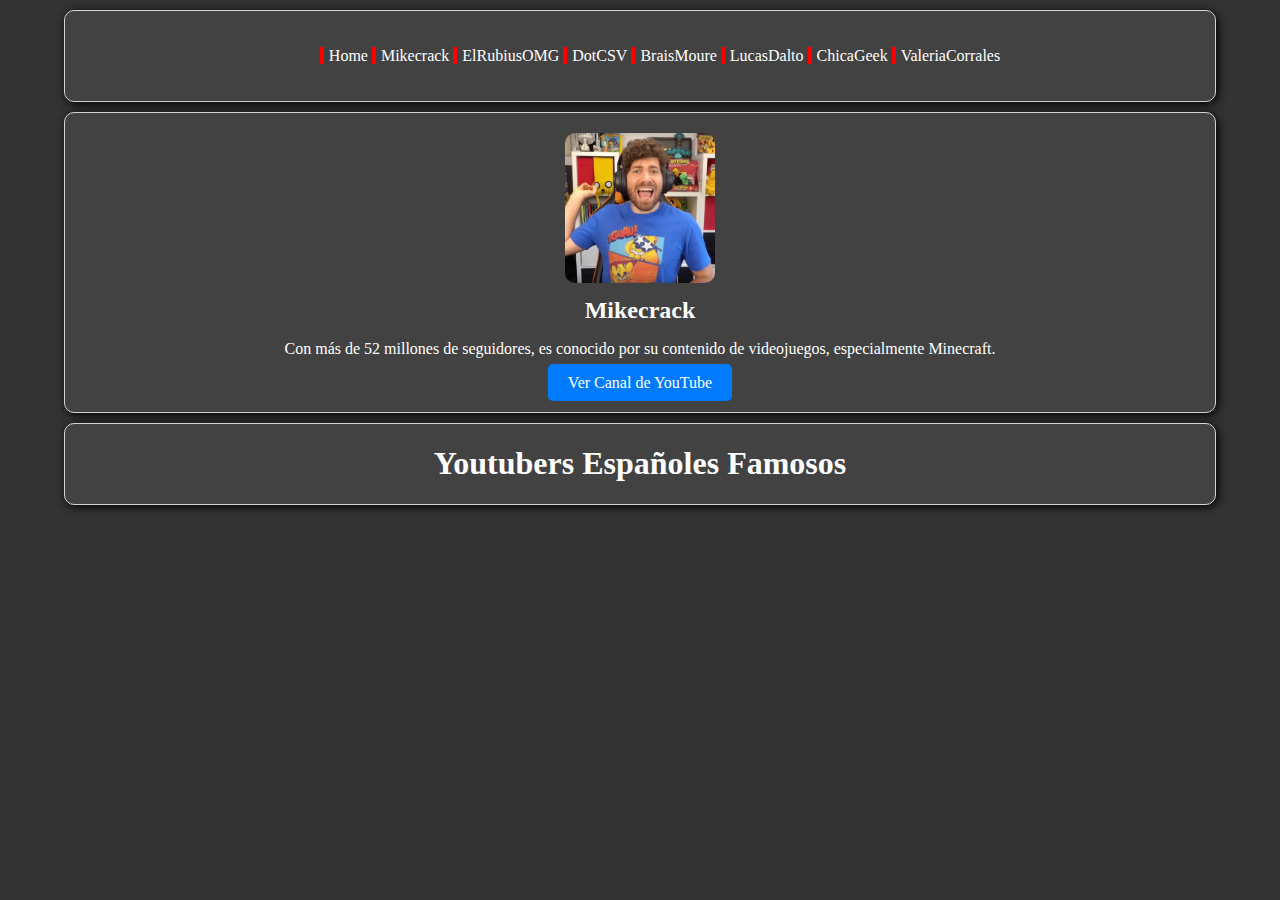
<file: Ej4/mikecrack.html>
<!DOCTYPE html>
<html lang="es">
<head>
    <meta charset="UTF-8">
    <meta name="viewport" content="width=device-width, initial-scale=1.0">
    <title>Youtubers Españoles Famosos</title>
    <link rel="stylesheet" href="css/styles.css">
</head>
<body>
    <div class="header">
        <ul id="menu">
            <li><a href="index.html">Home</a></li>
            <li><a href="mikecrack.html">Mikecrack</a></li>
            <li><a href="elrubius.html">ElRubiusOMG</a></li>
            <li><a href="dotCSV.html">DotCSV</a></li>
            <li><a href="braisMoure.html">BraisMoure</a></li>                
            <li><a href="lucasDalto.html">LucasDalto</a></li>
            <li><a href="chicaGeek.html">ChicaGeek</a></li>
            <li><a href="valeriaCorrales.html">ValeriaCorrales</a></li>
        </ul>
    </div>
    <div class="container">
        <div class="youtuber">
            <img src="images/mikecrack.jpg" alt="Mikecrack" class="images">
            <h2>Mikecrack</h2>
            <p>Con más de 52 millones de seguidores, es conocido por su contenido de videojuegos, especialmente Minecraft.</p>
            <a href="https://www.youtube.com/c/Mikecrack" target="_blank" class="button">Ver Canal de YouTube</a>
        </div>
        <div class="footer">
            <h1>Youtubers Españoles Famosos</h1>
        </div>
    </div>
</body>
</html>
</file>
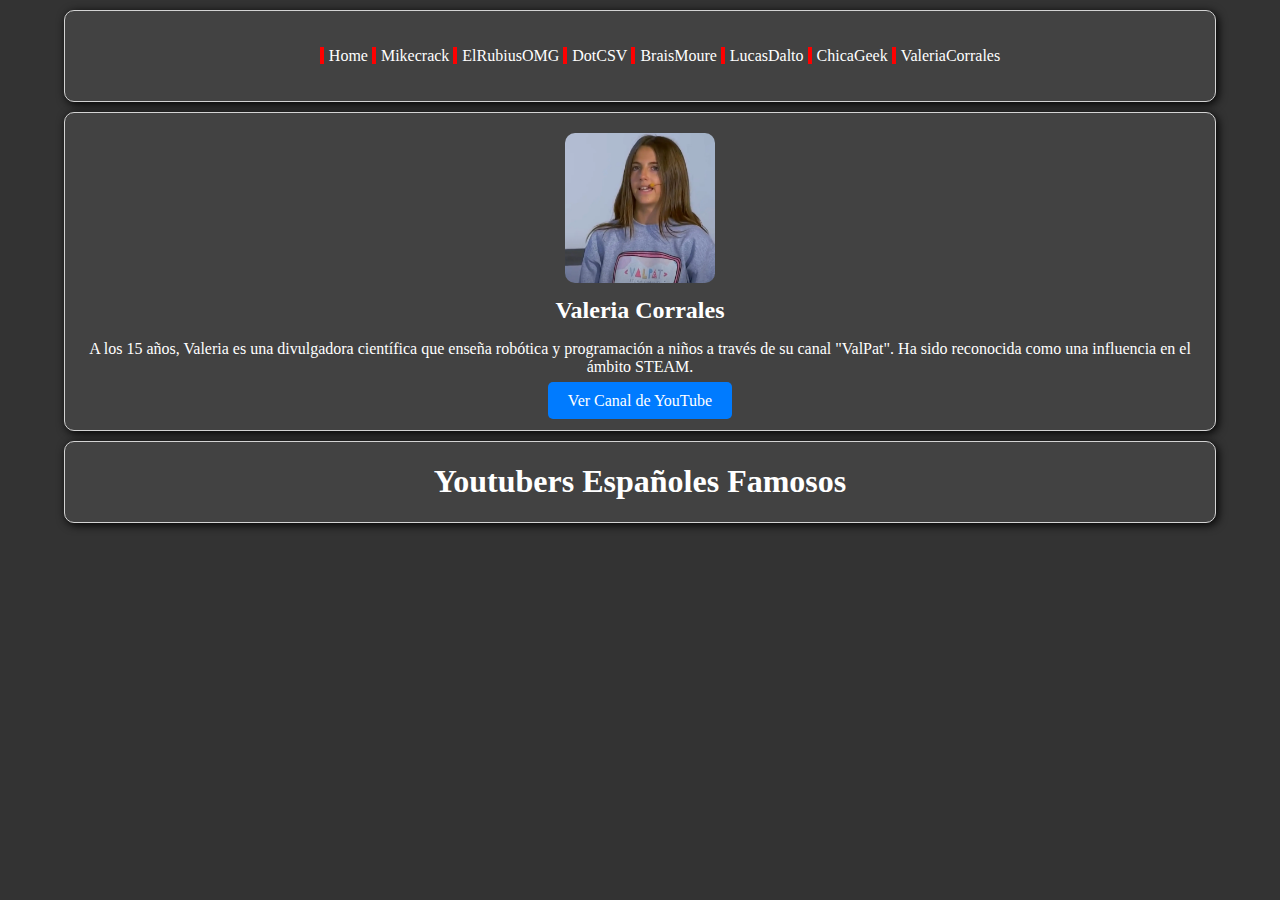
<file: Ej4/valeriaCorrales.html>
<!DOCTYPE html>
<html lang="es">
<head>
    <meta charset="UTF-8">
    <meta name="viewport" content="width=device-width, initial-scale=1.0">
    <title>Youtubers Españoles Famosos</title>
    <link rel="stylesheet" href="css/styles.css">
</head>
<body>
    <div class="header">
        <ul id="menu">
            <li><a href="index.html">Home</a></li>
            <li><a href="mikecrack.html">Mikecrack</a></li>
            <li><a href="elrubius.html">ElRubiusOMG</a></li>
            <li><a href="dotCSV.html">DotCSV</a></li>
            <li><a href="braisMoure.html">BraisMoure</a></li>                
            <li><a href="lucasDalto.html">LucasDalto</a></li>
            <li><a href="chicaGeek.html">ChicaGeek</a></li>
            <li><a href="valeriaCorrales.html">ValeriaCorrales</a></li>
        </ul>
    </div>
    <div class="container">
        <div class="youtuber"> 
            <img src="images/valeria-corrales.webp" alt="Valeria Corrales" class="images">
            <h2>Valeria Corrales</h2> 
            <p>A los 15 años, Valeria es una divulgadora científica que enseña robótica y programación a niños a través de su canal "ValPat". Ha sido reconocida como una influencia en el ámbito STEAM.</p>
            <a href="https://www.youtube.com/c/ValPatTech" target="_blank" class="button">Ver Canal de YouTube</a>
        </div>
        <div class="footer">
            <h1>Youtubers Españoles Famosos</h1>
        </div>
    </div>
</body>
</html>
</file>
<file: pract2/css/estilos.css>
body{
    background-image: url("../images/fondo.jpg");
    background-attachment: fixed; /*no se mueve al scrolñar*/
    background-size: cover; /*cubre toda el conetenedor*/
    background-position: center;
    text-align: center;
    font-family: "Elms Sans", sans-serif;
}
h1{
    background-color: silver;
    color: aliceblue;
    text-shadow: 2px 2px gray;
    border-left: 10px;
    border-color: brown;
    border-left-style: solid;
    border-bottom: 5px solid black;
}
p{
    margin: 1px;
    text-indent: 40px; /*sangría solo a la primera línea*/
    text-align: left;
    width: 90%;
    padding: 10px;/* crea espacio entrr el contenido de un elemento y su borde*/
    margin-left: 5%;
    margin-right: 5%;
}
#p0{
    background-image: url("../images/fondop0.webp");
    background-repeat: repeat;
    border: 3px dashed black;
    border-radius: 40px 40px 0 0;
    box-shadow: 5px 5px 10px;
}
#p1{
    background-color: gray;
    border: 3px dashed black;
    box-shadow: 5px 5px 10px;
}
#p2{
    background-color: gray;
    border: 3px dashed black;
    border-radius: 0 0 40px 40px;
    box-shadow: 5px 5px 10px;
}
h3{
    background-color: blue;
    border-top: 5px solid black;
}
img{
    width: 450px;
    height: auto;
    border-radius: 5%;
    border: 3px solid black;
    box-shadow: 5px 5px 10px;
    margin-bottom: 10px;
}
.portada{
    display: block;
    margin-left: auto;
    margin-right: 60px; 
}
ul{
    list-style-type: none;
}

li{
    display: inline;
    border-left: 5px solid red;
    padding-left: 10px;
    margin: 5px ;
    font-family: "Elms Sans", sans-serif;
}
li a{
    color: black;
}
li a:hover{
    text-decoration: underline;
    text-decoration-color: red;
    
}
@media all and (max-width: 600px){ 
    .portada{
        border: 2px solid red;
        width: 90%;
        display: block;
        text-align: center;
        margin-right: 5%     
    }
}
</file>
<file: pract_css_flex/css/style.css>
body {
    margin: 0px;
    background-color: gray;
}

.menu {
    position: fixed;
    z-index: 1000;
    top: 0;
    left: 0;
    width: 100%;
    background-color: rgba(8, 48, 8, 0.868);
}

.menu li:first-child a {
    border-top-left-radius: 8px;
    border-bottom-left-radius: 8px;
}

.menu li:last-child a {
    border-top-right-radius: 8px;
    border-bottom-right-radius: 8px;
}

header p {
    font-size: 25px;
    font-family: cursive;
}

header h1 {
    font-size: 45px;
}

.imgName {}

.name {}

#textCookie {
    text-align: center;
}

#cookieEU {
    position: fixed;
    top: 50%;
    left: 50%;
    transform: translate(-50%, -50%);
    z-index: 9999;
    text-align: center;

    width: 60%;
    padding: 10px;
    border: 2px solid red;
    background-color: white;
    box-shadow: 2px 2px 50px black;
}

.button {
    background-color: #097054;
    border: none;
    color: white;
    padding: 15px;
    text-align: center;
    text-decoration: none;
    display: inline-block;
    font-size: 16px;
    border-radius: 6px;
}

.submenu ul {
    list-style: none;
    flex-direction: column;
    gap: 20px;
    justify-content: center;
    align-items: center;
    display: flex;
    margin: 0;
    padding: 0;
}

.submenu ul li a img {
    width: 50px;
    height: 50px;
    display: block;
}


footer {
    background-color: darkgreen;
    margin: 0;
    padding: 5px;
    text-align: center;
}

a:hover {
    text-decoration: underline;
}

/* DE TABLET PARA ABAJO */
@media (max-width: 768px) {

    header {
        display: flex;
        align-items: center;
        gap: 20px;
        background-image: url(../images/fondo.jpeg);
        background-attachment: fixed;
        color: white;
        margin-left: 0;
        margin-right: 0;
        padding: 85px 24px;
    }

    .menu ul {
        display: flex;
        align-items: center;
        padding: 0px 16px;
        list-style: none;
        justify-content: center;
        margin: 10px;
        font-size: 13px;
    }

    .menu li a {
        padding: 8px 16px;
        border: 2px solid #fff;
        text-decoration: none;
        color: #fff;
        display: block;
        text-align: center;
        align-content: center;
    }

    .container {
        display: flex;
        flex-direction: column;
        padding: 15px;
    }

    .main {
        width: 100%;
    }

    .submenu {
        width: 100%;
        display: flex;
        justify-content: center;
        padding: 32px 0px;
    }

    .uno {
        background-color: lightslategray;
        padding: 10px;
        border-radius: 8px;
        text-align: left;
        display: flex;
        margin-bottom: 10px;
        gap: 20px;
        flex-direction: column-reverse;
    }

    .dos {
        background-color: lightslategray;
        padding: 10px;
        border-radius: 8px;
        text-align: left;
        display: flex;
        gap: 20px;
        flex-direction: column;
    }

    .uno img,
    .dos img {
        border: 5px solid white;
        padding: 4px;
        border-radius: 6px;
    }


}

/* PARA ORDENADOR */
@media(min-width: 768px) {

    header {
        display: flex;
        align-items: center;
        gap: 20px;
        background-image: url(../images/fondo.jpeg);
        background-attachment: fixed;
        color: white;
        margin-left: 0;
        margin-right: 0;
        padding: 85px;
    }

    .menu li a {
        padding: 8px 20px;
        border: 2px solid #fff;
        text-decoration: none;
        color: #fff;
        display: block;
        text-align: center;
        align-content: center;
    }

    .container {
        display: flex;
    }

    .main {
        width: 85%;
        padding: 15px;
    }

    .submenu {
        width: 15%;
        display: flex;
        justify-content: center;
        padding-top: 32px;
    }

    .uno {
        background-color: lightslategray;
        padding: 10px;
        border-radius: 8px;
        text-align: left;
        display: flex;
        margin-bottom: 10px;
        gap: 20px;
        flex-direction: row-reverse;
    }

    .dos {
        background-color: lightslategray;
        padding: 10px;
        border-radius: 8px;
        text-align: left;
        display: flex;
        gap: 20px;
        flex-direction: row;
    }

    .uno img,
    .dos img {
        border: 5px solid white;
        padding: 4px;
        border-radius: 6px;
    }

    .menu ul {
        display: flex;
        align-items: center;
        padding: 0px 16px;
        list-style: none;
        justify-content: center;
        margin: 10px;
    }

}
</file>
<file: practica5.1/css/estilos.css>
*{
  margin: 0px auto;
}

body {
  background: url('../images/fondo.jpg');
  background-repeat: no-repeat;
  background-position: center center;
  background-size: cover;
  font-family: 'Indie Flower', cursive;
}

h1, h2 {
  text-align: center;
}

img {
  border: dashed 5px #FF9900;
  margin: 10px;
}

ul {
  color: white;
}

p {
  margin-bottom: 5px;
}

#header {
  margin-top: 35px;
  text-align: center;
  background-color: #FF9900;
  border-bottom: 5px solid #6599FF;
  border-top: 5px solid #6599FF;
  color: white;
  padding-top: 10px;
}

#content{
  
}

#menu {
  position: fixed;
  top: 0;
  left: 0;
  width: 100%;
  text-align: center;  
  background-color: #097054;
  border: 1px solid #FF9900;
  font-family: 'Pacifico', cursive;
  font-size: 1.2em;
}

#menu a{
  color: white;
  text-decoration: none;
}


#menu li{
  display: inline;
  padding-left: 5px;  
}

#menu li a:hover{
  background-color: #FF9900;
  text-decoration:underline;
  text-decoration-color: blue;
}

#footer{
  position: fixed;
  bottom: 0;
  width: 100%;
  background-color: #097054;
  text-align: center;
  color: white;
  border-top: 5px solid black;
  clear: both;
}

#footer a{
  color: white;
  text-decoration: none;
}

#footer a:hover{
  color: #443266;
  background-color: white;
  text-decoration: none;
}
#image {
  text-align: right;
  margin-right: 60px;
}


#imageLeft {
  float: left;
  text-align: center;
  padding-bottom: 5px;
}

#imageRight {
  float: right;
  text-align: center;
  padding-bottom: 5px;
}

#textMain {
  clear: both;
  
}

#imageToHide {
  float: left;
  text-align: center;
  margin-bottom: 40px;
 
}

#textCookie {
  text-align: center;
}

#cookieEU {
  position: fixed;
  top: 50%;
  left: 50%;
  transform: translate(-50%, -50%);
  z-index: 9999;

  width: 60%;
  padding: 10px;  
  border: 2px solid red;
  background-color: white;
  box-shadow: 2px 2px 50px black;
}

#textOverflow {
  overflow-y: scroll;
  overflow-x: hidden; 
  height: 250px;
  text-align: justify;
  border: 5px solid black;
  background-color: white;
  padding: 20px;
  margin-right: 20px;
}

#textCentral {
  margin-top: 10px;
  padding: 15px;
  border: 5px dashed black;
  background-color: white;
  margin: 10px 250px ;
  border-radius: 30px 30px 30px 30px ;     /* resto */
}

.button {
  	background-color: #097054; /* Green */
    border: none;
    color: white;
    padding: 15px 32px;
    text-align: center;
    text-decoration: none;
    display: inline-block;
    font-size: 16px;
}

.button:hover {
    box-shadow:0 8px 16px 0 rgba(0,0,0,0.2),0 6px 20px 0 rgba(0,0,0,0.19);
}

@media all and (max-width: 500px) {
  #imageLeft {
    float: none;
    text-align: center;
    padding-bottom: 5px;
  }

  #imageRight {
    float: none;
    text-align: center;
    clear: both;
  padding-bottom: 5px;
  }
  
  #textCentral {
    margin: 0px 0px ;
  }
  
  #imageToHide {
    display: none;
    text-align: center;
    margin-bottom: 40px;
  }
  
  #textOverflow {
    margin-right: 0px;
  }
  
  #header {
    margin-top: 50px;
  }
 
}

@media all and (max-width: 300px) {
  #header {
    display: none;
    text-align: center;
    margin-top: 100px;
  }
}
</file>
<file: Ej4/css/styles.css>
/*
    CSS para el examen

    colores:

    fondo: #333333;
    fondo: cajas: #424242;
    linea: lightgray;
    boton: #007BFF;
    boton seleccionado: #0056b3;
*/

body {
    background-color: #333333;
    width: 90%;
    margin: 0 auto;
}

.container {
    text-align: center;
}

.youtuber, .footer, .header {
    background-color: #424242;
    border: 1px solid lightgray;
    border-radius: 10px;
    box-shadow: 2px 2px 10px black;
    margin: 10px auto;
    padding: 20px;
    text-align: center;    
}
.footer {
    padding: 0px;
    color: white;
}

.imageHome{
    border:black 4px solid;
    border-radius: 3%;
    width: 100%;
    /* Se utiliza en imágenes y videos 
    para asegurarse de que siempre llenen 
    completamente el contenedor, manteniendo
    su relación de aspecto*/
    object-fit: cover; 
}

.youtuber .images {

    border-radius: 10px;
    width: 150px;
    height: 150px;    
    /* Se utiliza en imágenes y videos 
    para asegurarse de que siempre llenen 
    completamente el contenedor, manteniendo 
    su relación de aspecto*/
    object-fit: cover; 
}

.youtuber h2 {    
    color: white;
    font-size: 1.5em;
    margin: 10px 0;
}

.youtuber p {
    color: white;
    font-size: 1em;
}

#menu {
    list-style: none;
    /* 9- quita los puntos */
}

li {
    /* 10- haz que los li no sean de tipo bloque */
    display: inline;
    /* 11- borde izquierdo rojo */
    border-left: 4px red solid;
    /* 12- separa el borde de la izquierda */
    padding-left: 5px;
}

#menu a {
    /* 13- enlaces blancos */
    color: white;
    /* 14- sin subrayado */
    text-decoration: none;
}

#menu a:hover {
    /* 15- cambia el color al subrayado*/
    color: red;
}


.button {
    padding: 10px 20px;
    color: white;
    background-color: #007BFF;
    border: none;
    border-radius: 5px;
    text-decoration: none;
    text-align: center;
    /* animacion en css, para cambiar el color del boton, no visto en clase 
    pero yo te lo regalo ;) */
    transition: background-color 0.3s ease;
}
.button:hover {
    /* 16- cambia el color al boton*/
    background-color: #0056b3;
}

@media all and (max-width: 700px) {
    .youtuber, .footer {
        /* 17- cambia el color al BORDE*/
        border-color: red;
    }
    .button {
        /* 18- cambia el color al boton*/
        background-color: red;        
    }
    .button:hover {
        /* 19- cambia el color al boton*/
        background-color: rgb(77, 6, 6);
    }    
}
</file>
